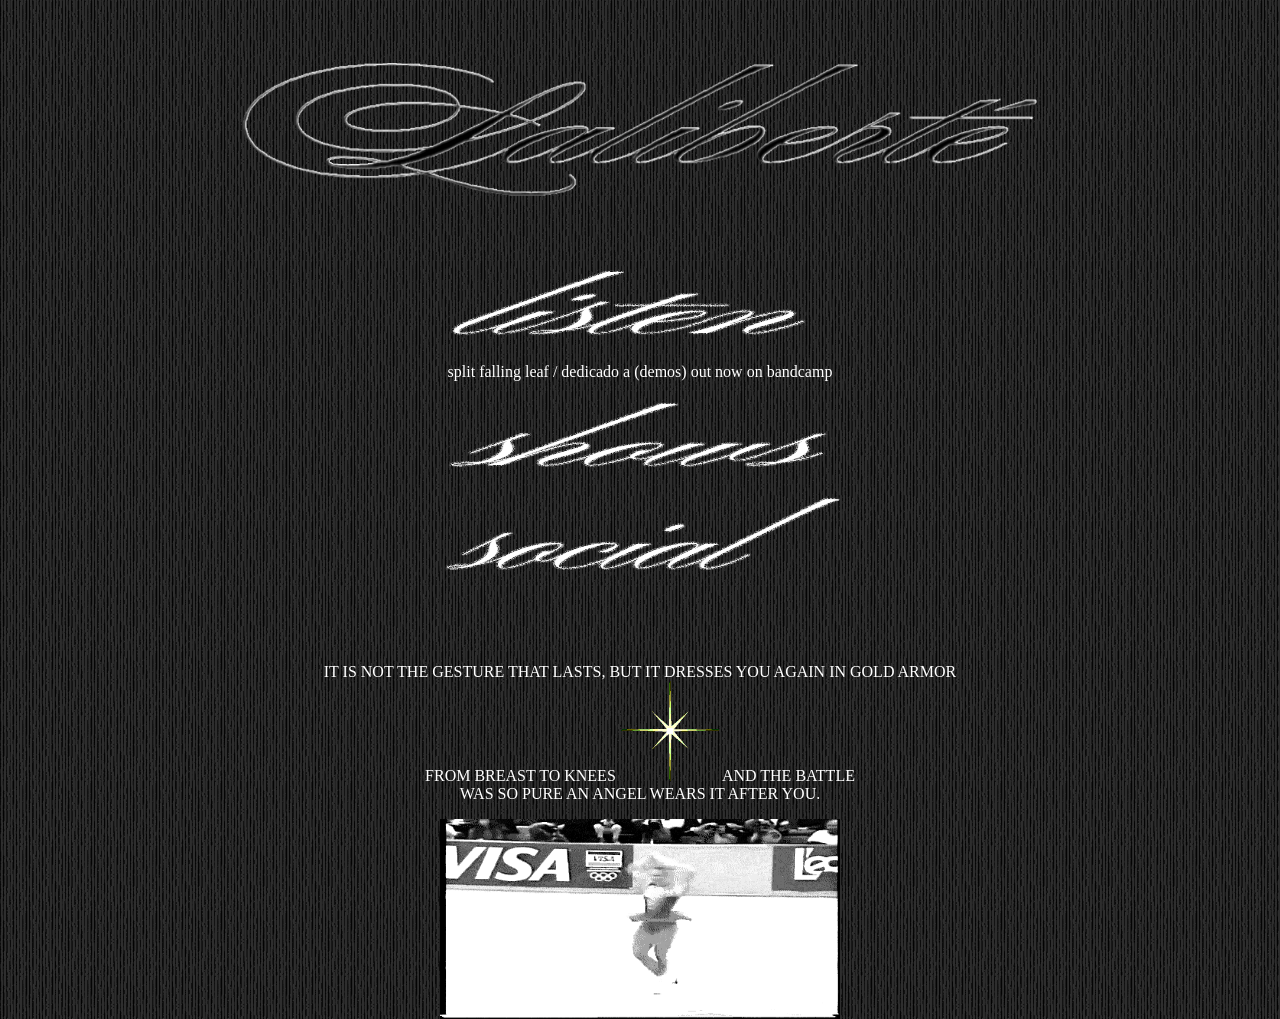
<file: index.html>
<!DOCTYPE html>
<html>
<head>
    <style>
        h1, h2, p { text-align: center;
        }
        </style>
<title>Laliberté</title>   
        
</head>

    <body>
        
        
                    <img src="laliberte.png" width="800" class="center" >
    
  
        
      <!--  <h1><a href="aboutme.html">About Me</a></h1> -->
       <h1><a href="https://lalalalaliberte.bandcamp.com/album/split-falling-leaf-dedicado-a-demos"><img src=listenbutton2.png width="400" height="75"></a></h1>
        <p>split falling leaf / dedicado a (demos) out now on bandcamp</p>
   <h1><a href="shows.html"><img src=showsbutton2.png width="400" height="75">  </a></h1>
        
        <h1><a href="https://instagram.com/lalalalaliberte"><img src=socialbutton3.png width="400" height="75"></a></h1>
        <br>
        <br>
        <br>
     <p> IT IS NOT THE GESTURE THAT LASTS, BUT IT DRESSES YOU AGAIN IN GOLD ARMOR <br> FROM BREAST TO KNEES <img src=starbright.gif> AND  THE BATTLE <br>WAS SO PURE AN ANGEL WEARS IT AFTER YOU.</p>
     
        
                    <img src="ezgif-5562014b3b64cfa3.gif" width="400" height="200" class="center">
      
    </body>
</html>
<link rel="stylesheet" href="style.css">
</file>
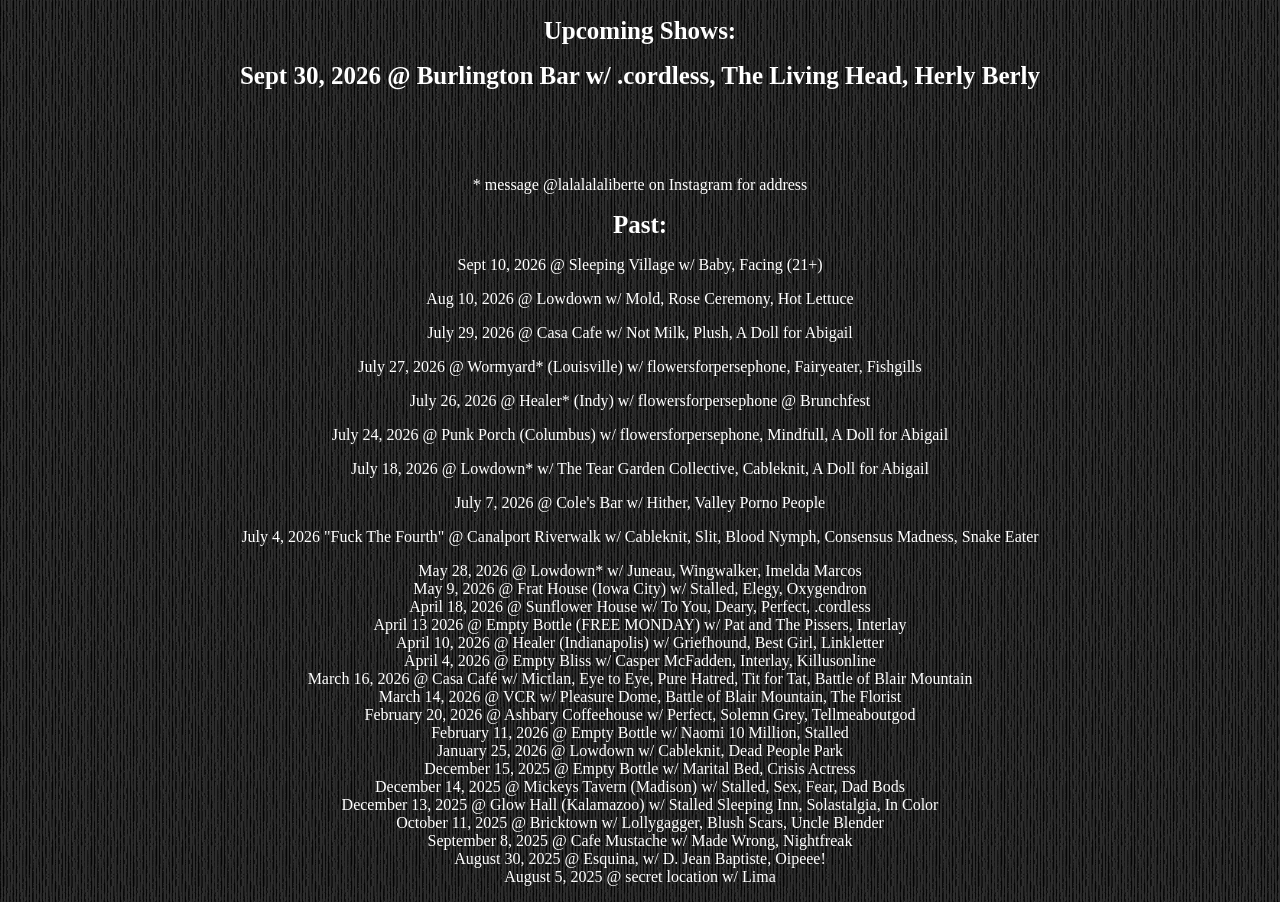
<file: shows.html>
<!DOCTYPE html>
<html>
<head>
    <style>
        h1, h2, p { text-align: center;
        }
        </style>
<title>Laliberté</title>   
        
</head>

    <body>
        
        
                   
     <h1>Upcoming Shows:</h1>
        <h1>Sept 30, 2026 @ Burlington Bar w/ .cordless, The Living Head, Herly Berly</h1>
     
        <br><br><br><p>* message @lalalalaliberte on Instagram for address </p>
  
            <h1>Past:</h1>
         <p>Sept 10, 2026 @ Sleeping Village w/ Baby, Facing (21+)</p>
        <p>Aug 10, 2026 @ Lowdown w/ Mold, Rose Ceremony, Hot Lettuce</p>
         <p>July 29, 2026 @ Casa Cafe w/ Not Milk, Plush, A Doll for Abigail</p>
        
         <p>July 27, 2026 @ Wormyard* (Louisville) w/ flowersforpersephone, Fairyeater, Fishgills</p>
    
          <p>July 26, 2026 @ Healer* (Indy) w/ flowersforpersephone @ Brunchfest</p>
        
         <p>July 24, 2026 @ Punk Porch (Columbus) w/ flowersforpersephone, Mindfull, A Doll for Abigail</p>
    
        <p>July 18, 2026 @ Lowdown* w/ The Tear Garden Collective, Cableknit, A Doll for Abigail</p>
        
          <p>July 7, 2026 @ Cole's Bar w/ Hither, Valley Porno People</p>
     
            <p>
         July 4, 2026 "Fuck The Fourth" @ Canalport Riverwalk w/ Cableknit, Slit, Blood Nymph, Consensus Madness, Snake Eater</p>
        
         <p>  May 28, 2026 @ Lowdown* w/ Juneau, Wingwalker, Imelda Marcos
        <br>
     May 9, 2026 @ Frat House (Iowa City) w/ Stalled, Elegy, Oxygendron
         <br>
       April 18, 2026 @ Sunflower House w/ To You, Deary, Perfect, .cordless
            <br>
      April 13 2026 @ Empty Bottle (FREE MONDAY) w/ Pat and The Pissers, Interlay
       <br>
       April 10, 2026 @ Healer (Indianapolis) w/ Griefhound, Best Girl, Linkletter
       <br>
   April 4, 2026 @ Empty Bliss w/ Casper McFadden, Interlay, Killusonline
       <br>
      March 16, 2026 @ Casa Café w/ Mictlan, Eye to Eye, Pure Hatred, Tit for Tat, Battle of Blair Mountain
        <br>
        March 14, 2026 @ VCR w/ Pleasure Dome, Battle of Blair Mountain, The Florist
        <br>
           February 20, 2026 @ Ashbary Coffeehouse w/ Perfect, Solemn Grey, Tellmeaboutgod
           <br>
        February 11, 2026 @ Empty Bottle w/ Naomi 10 Million, Stalled
        <br> 
           January 25, 2026 @ Lowdown w/ Cableknit, Dead People Park
           <br>
           December 15, 2025 @ Empty Bottle w/ Marital Bed, Crisis Actress
           <br>
           December 14, 2025 @ Mickeys Tavern (Madison) w/ Stalled, Sex, Fear, Dad Bods
           <br>
           December 13, 2025 @ Glow Hall (Kalamazoo) w/ Stalled Sleeping Inn, Solastalgia, In Color
           <br>
           October 11, 2025 @ Bricktown w/ Lollygagger, Blush Scars, Uncle Blender
           <br>
           September 8, 2025 @ Cafe Mustache w/ Made Wrong, Nightfreak
           <br>
           August 30, 2025 @ Esquina, w/ D. Jean Baptiste, Oipeee!
           <br>
           August 5, 2025 @ secret location w/ Lima
        </p>
        
        
        
        
     
        
    </body>

</html>
<link rel="stylesheet" href="style.css">
</file>
<file: style.css>
/* CSS is how you can add style to your website, such as colors, fonts, and positioning of your
   HTML content. To learn how to do something, just try searching Google for questions like
   "how to change link color." */
<!DOCTYPE html>
<html>
  <head>
    <meta charset="UTF-8">
    <meta name="viewport" content="width=device-width, initial-scale=1.0">
    <title>Busy Generic: The Base</title>
    <!-- The style.css file allows you to change the look of your web pages.
         If you include the next line in all your web pages, they will all share the same look.
         This makes it easier to make new pages for your site. -->
    <link href="busy_base2.css" rel="stylesheet" type="text/css" media="all">
  </head>
  <body>
    
    <div class=wrapper>
  
  
    <div class=sidebar>
    <div class="sidebar-image"><div class=inner><img src="/bluesun.png"></div></div>
    <div class=box><div class=inner><p>Sidebar lorem ipsum dolor sit amet.</p><p>Consectetur adipiscing elit, sed do eiusmod tempor incididunt.</p></div></div>
    </div>
    
    
    <div class=main-wrapper> 
    
    <div class=title>
        <div class=box><div class=inner><h2>Welcome To My Website!</h2></div></div>
      </div>
    
      <div class=links>
        <div class=box><div class=inner> <ul>
             <li><a href="/testdirectory.html">Directory</a></li>
             <li><a href="busy_base2.html">Base Style</a></li>
             <li><a href="busy_base2_skin1.html">Skin 1</a></li>
             <li><a href="busy_base2_skin2.html">Skin 2</a></li>
             <li class=last><a href="busy_base2_skin3.html">Skin 3</a></li>
           </ul></div>
      </div></div>
      
      <div class="main single-column">
      <div class=box><div class=inner>
      <p>Welcome to the text of a style I have not named yet. This is the base version of the code: all skin example pages for it use the same HTML as this page (minus a few paragraphs from this text box, and sometimes plus one or two lines adding information about fonts and stuff.) Check them out in the navigation bar links!</p>
            <P>This box is single-column, but two columns is also possible.</p>
            <p>Lorem ipsum dolor sit amet, consectetur adipiscing elit, sed do eiusmod tempor incididunt ut labore et dolore magna aliqua. Ut enim ad minim veniam, quis nostrud exercitation ullamco laboris nisi ut aliquip ex ea commodo consequat. Duis aute irure dolor in reprehenderit in voluptate velit esse cillum dolore eu fugiat nulla pariatur. Excepteur sint occaecat cupidatat non proident, sunt in culpa qui officia deserunt mollit anim id est laborum.</p>
            <p>At vero eos et accusamus et iusto odio dignissimos ducimus qui blanditiis praesentium voluptatum deleniti atque corrupti quos dolores et quas molestias excepturi sint occaecati cupiditate non provident, similique sunt in culpa qui officia deserunt mollitia animi, id est laborum et dolorum fuga. Et harum quidem rerum facilis est et expedita distinctio. Nam libero tempore, cum soluta nobis est eligendi optio cumque nihil impedit quo minus id quod maxime placeat facere possimus, omnis voluptas assumenda est, omnis dolor repellendus. Temporibus autem quibusdam et aut officiis debitis aut rerum necessitatibus saepe eveniet ut et voluptates repudiandae sint et molestiae non recusandae. Itaque earum rerum hic tenetur a sapiente delectus, ut aut reiciendis voluptatibus maiores alias consequatur aut perferendis doloribus asperiores repellat.</p>
            <p>Here is a wide image to make sure images don't overflow.</p>
            <img src="/xamag_skaia_3_optimized.png">
            <p>Sed ut perspiciatis unde omnis iste natus error sit voluptatem accusantium doloremque laudantium, totam rem aperiam, eaque ipsa quae ab illo inventore veritatis et quasi  architecto beatae vitae dicta sunt explicabo. Nemo enim ipsam voluptatem quia voluptas sit aspernatur aut odit aut fugit, sed quia consequuntur magni dolores eos qui ratione voluptatem sequi nesciunt. Neque porro quisquam est, qui dolorem ipsum quia dolor sit amet, consectetur, adipisci velit, sed quia non numquam eius modi tempora incidunt ut labore et dolore magnam aliquam quaerat voluptatem. Ut enim ad minima veniam, quis nostrum exercitationem ullam corporis suscipit laboriosam, nisi ut aliquid ex ea commodi consequatur? Quis autem vel eum iure reprehenderit qui in ea voluptate velit esse quam nihil molestiae consequatur, vel illum qui dolorem eum fugiat quo voluptas nulla pariatur?</p>
         </div></div></div>
      
      <div class=main>
      <div class=box><div class=inner>    
      <p>This section has two columns!</p>
          <p>This is a paragraph! Here's how you make a link: <a href="https://neocities.org">Neocities</a>.</p>

          <p>Here's how you can make <strong>bold</strong> and <em>italic</em> text.</p>

           <p>Here's how you can add an image:</p>
          <img src="/neocities.png">

          <p>Here's how to make a list:</p>

           <ul>
             <li>First thing</li>
             <li>Second thing</li>
             <li>Third thing</li>
           </ul>

            <p>To learn more HTML/CSS, check out these <a href="https://neocities.org/tutorials">tutorials</a>!</p>
    
            <p>Lorem ipsum dolor sit amet, consectetur adipiscing elit, sed do eiusmod tempor incididunt ut labore et dolore magna aliqua. Ut enim ad minim veniam, quis nostrud exercitation ullamco laboris nisi ut aliquip ex ea commodo consequat. Duis aute irure dolor in reprehenderit in voluptate velit esse cillum dolore eu fugiat nulla pariatur. Excepteur sint occaecat cupidatat non proident, sunt in culpa qui officia deserunt mollit anim id est laborum.</p>
            <p>Sed ut perspiciatis unde omnis iste natus error sit voluptatem accusantium doloremque laudantium, totam rem aperiam, eaque ipsa quae ab illo inventore veritatis et quasi   architecto beatae vitae dicta sunt explicabo. Nemo enim ipsam voluptatem quia voluptas sit aspernatur aut odit aut fugit, sed quia consequuntur magni dolores eos qui ratione voluptatem sequi nesciunt. Neque porro quisquam est, qui dolorem ipsum quia dolor sit amet, consectetur, adipisci velit, sed quia non numquam eius modi tempora incidunt ut labore et dolore magnam aliquam quaerat voluptatem. Ut enim ad minima veniam, quis nostrum exercitationem ullam corporis suscipit laboriosam, nisi ut aliquid ex ea commodi consequatur? Quis autem vel eum iure reprehenderit qui in ea voluptate velit esse quam nihil molestiae consequatur, vel illum qui dolorem eum fugiat quo voluptas nulla pariatur?</p>
         </div></div>
         <div class=box><div class=inner>
           <p>At vero eos et accusamus et iusto odio dignissimos ducimus qui blanditiis praesentium voluptatum deleniti atque corrupti quos dolores et quas molestias excepturi sint occaecati cupiditate non provident, similique sunt in culpa qui officia deserunt mollitia animi, id est laborum et dolorum fuga. Et harum quidem rerum facilis est et expedita distinctio. Nam libero tempore, cum soluta nobis est eligendi optio cumque nihil impedit quo minus id quod maxime placeat facere possimus, omnis voluptas assumenda est, omnis dolor repellendus. Temporibus autem quibusdam et aut officiis debitis aut rerum necessitatibus saepe eveniet ut et voluptates repudiandae sint et molestiae non recusandae. Itaque earum rerum hic tenetur a sapiente delectus, ut aut reiciendis voluptatibus maiores alias consequatur aut perferendis doloribus asperiores repellat.</p>
         </div></div>
         <div class=box><div class=inner>
           <p>Lorem ipsum dolor sit amet, consectetur adipiscing elit, sed do eiusmod tempor incididunt ut labore et dolore magna aliqua. Ut enim ad minim veniam, quis nostrud exercitation ullamco laboris nisi ut aliquip ex ea commodo consequat. Duis aute irure dolor in reprehenderit in voluptate velit esse cillum dolore eu fugiat nulla pariatur. Excepteur sint occaecat cupidatat non proident, sunt in culpa qui officia deserunt mollit anim id est laborum.</p>
          <p>Lorem ipsum dolor sit amet, consectetur adipiscing elit, sed do eiusmod tempor incididunt ut labore et dolore magna aliqua. Ut enim ad minim veniam, quis nostrud exercitation ullamco laboris nisi ut aliquip ex ea commodo consequat. Duis aute irure dolor in reprehenderit in voluptate velit esse cillum dolore eu fugiat nulla pariatur. Excepteur sint occaecat cupidatat non proident, sunt in culpa qui officia deserunt mollit anim id est laborum.</p>
        </div></div>
      </div>
    </div>
    
    <div class=footer>
      <div class=box><div class=inner>This is a footer. Base stylesheet by EGGRAMEN, 2021.</div></div>
    </div>
    
    </div>
    
  </body>
</html>

body {
  background-image: url("pattern 503.gif");
  color: black;
  font-family: Verdana;
  cursor: url("laincursor.gif"), auto;
}

        <style>
            /* user styles */

            /* styles are what change the color and sizes of stuff on your site. */

            /* these are variables that are being used in the code
    these tended to confuse some people, so I only kept 
    the images as variables */

            :root {
                --header-image: url('https://sadhost.neocities.org/images/layouts/wp.jpeg');
                --body-bg-image: url('https://sadhost.neocities.org/images/tiles/purplesky.gif');

                /* colors */
                --content: #43256E;
            }

            /* if you have the URL of a font, you can set it below */
            
            /* feel free to delete this if it's not your vibe */

            /* this seems like a lot for just one font and I would have to agree 
    but I wanted to include an example of how to include a custom font.
    If you download a font file you can upload it onto your Neocities
    and then link it! Many fonts have separate files for each style
    (bold, italic, etc. T_T) which is why there are so many!
    
    */
    /*     @font-face {
    font-family: "PIXEL Arial 14";
    src: url("pixel-arial-14.otf") format("opentype"); 
}
  */

            

            body {
                font-family: 'Pixel Arial 14', pixel-arial-14;
                margin: 0;
                background-color: #ffffff;
                /* you can delete the line below if you'd prefer to not use an image */
                background-size: 65px;
                color: rgb(255, 255, 255);
                background-image: url('pattern%20503.gif');
                
            }
p {
    
  margin-right:100px;
  margin-left: 100px;
}
 /* Three image containers (use 25% for four, and 50% for two, etc) */
.column {
  float: left;
  width: 33.33%;
  padding: 5px;
}


/* Clear floats after image containers */
.row::after {
  content: "";
  clear: both;
  display: table;
} 

            * {
                box-sizing: border-box;
            }

            /* below this line is CSS for the layout */

            /* this is a CSS comment
    to uncomment a line of CSS, remove the * and the /
    before and after the text */


            /* the "container" is what wraps your entire website */
            /* if you want something (like the header) to be Wider than
    the other elements, you will need to move that div outside
    of the container */
            .container {
                max-width: 1000px;
                /* this is the width of your layout! */
                /* if you change the above value, scroll to the bottom
      and change the media query according to the comment! */
                margin: 0 auto;
                /* this centers the entire page */
                
                display: flex;
                flex-direction: column;
                justify-content: center;
                align-items:center;
                text-align:center;
                
                
            }
.container .box {
                display: flex;
                 flex-direction: row;
                 justify-content: space-between;
                 align-items: center;
            } 
.container .box .dream {
    display: flex;
    flex-direction: column;
    width: 32.5%;
    
}
.container .box .dream img{
    width: 100%;
    padding-bottom: 15px;
    
}



            /* the area below is for all links on your page
    EXCEPT for the navigation */
            #container a {
                color: #ffffff;
                
                font-weight: bold;
                /* if you want to remove the underline
      you can add a line below here that says:
      text-decoration:none; */
            }
            
            #container a:hover {
                color: #ff0000;
                
                font-weight: bold;
                /* if you want to remove the underline
      you can add a line below here that says:
      text-decoration:none; */
            }

            #header {
                width: 100%;
                background-color: #ffffff;
                /* header color here! */
                height: 150px;
                /* this is only for a background image! */
                /* if you want to put images IN the header, 
      you can add them directly to the <div id="header"></div> element! */
                background-image: var(--header-image);
                background-size: 100%;
            }

            /* navigation section!! */
            #navbar {
                height: 40px;
                background-color: #2a2a2a;
                /* navbar color */
                width: 100%;
            }

            #navbar ul {
                display: flex;
                padding: 0;
                margin: 0;
                list-style-type: none;
                justify-content: space-evenly;
            }

            #navbar li {
                padding-top: 10px;
            }

            /* navigation links*/
            #navbar li a {
                color: #ffffff;
                /* navbar text color */
                font-weight: 800;
                text-decoration: none;
                /* this removes the underline */
            }

            /* navigation link when a link is hovered over */
            #navbar li a:hover {
                color: #ffffff;
                text-decoration: underline;
            }

            #flex {
                display: flex;
            }

            /* this colors BOTH sidebars
    if you want to style them separately,
    create styles for #leftSidebar and #rightSidebar */
            aside {
                background-color: #000000;
                width: 200px;
                padding: 20px;
                font-size: smaller;
                border-style:solid;
                border-width:3px;
                border-color: #ffa2d1;
                /* this makes the sidebar text slightly smaller */
            }


            /* this is the color of the main content area,
    between the sidebars! */
            main {
                background-color: #101010;
                flex: 1;
                padding: 20px;
                border-style:solid;
                border-width:3px;
                border-color: #ffa2d1;
                order: 2;
                
            }

            /* what's this "order" stuff about??
    allow me to explain!
    if you're using both sidebars, the "order" value
    tells the CSS the order in which to display them.
    left sidebar is 1, content is 2, and right sidebar is 3! */

             #leftSidebar {
                order: 1;
                 position: fixed;
                 left:220;
            }

            #rightSidebar {
                order: 3;
                position: fixed;
                 right:220  ;
            }

            footer {`
                background-color: #1a1819;
                /* background color for footer */
                width: 100%;
                height: 40px;
                padding: 10px;
                text-align: center;
                /* this centers the footer text */
            }

            h1,
            h2,
            h3 {
                color: #ffffff;
            }

            h1 {
                font-size: 25px;
            }

            strong {
                /* this styles bold text */
                color: #ffffff;
            }

            /* this is just a cool box, it's the darker colored one */
             

            /* CSS for extras */

            #topBar {
                width: 100%;
                height: 30px;
                padding: 10px;
                font-size: smaller;
                background-color: #13092D;
            }


            /* BELOW THIS POINT IS MEDIA QUERY */

            /* so you wanna change the width of your page? 
    by default, the container width is 900px.
    in order to keep things responsive, take your new height,
    and then subtrack it by 100. use this new number as the 
    "max-width" value below
    */

            @media only screen and (max-width: 1000px) {
                #flex {
                    flex-wrap: wrap;
                }

                aside {
                    width: 100%;
                    border-style:solid;
                border-width:3px;
                border-color: #ffa2d1;
                }

                /* the order of the items is adjusted here for responsiveness!
      since the sidebars would be too small on a mobile device.
      feel free to play around with the order!
      */
                main {
                    order: 2;
                    
                }

                #leftSidebar {
                    order: 3;
                }

                #rightSidebar {
                    order: 4;
                }
                
                #shoutbox {
                    order: 1;
                }

                #navbar ul {
                    flex-wrap: wrap;
                }
            }
            
            body {
                cursor: url("laincursor.gif"), auto;
            }
.center {
  display: block;
  margin-left: auto;
  margin-right: auto;
  ;
}
            
            
    
        </style>
</file>
